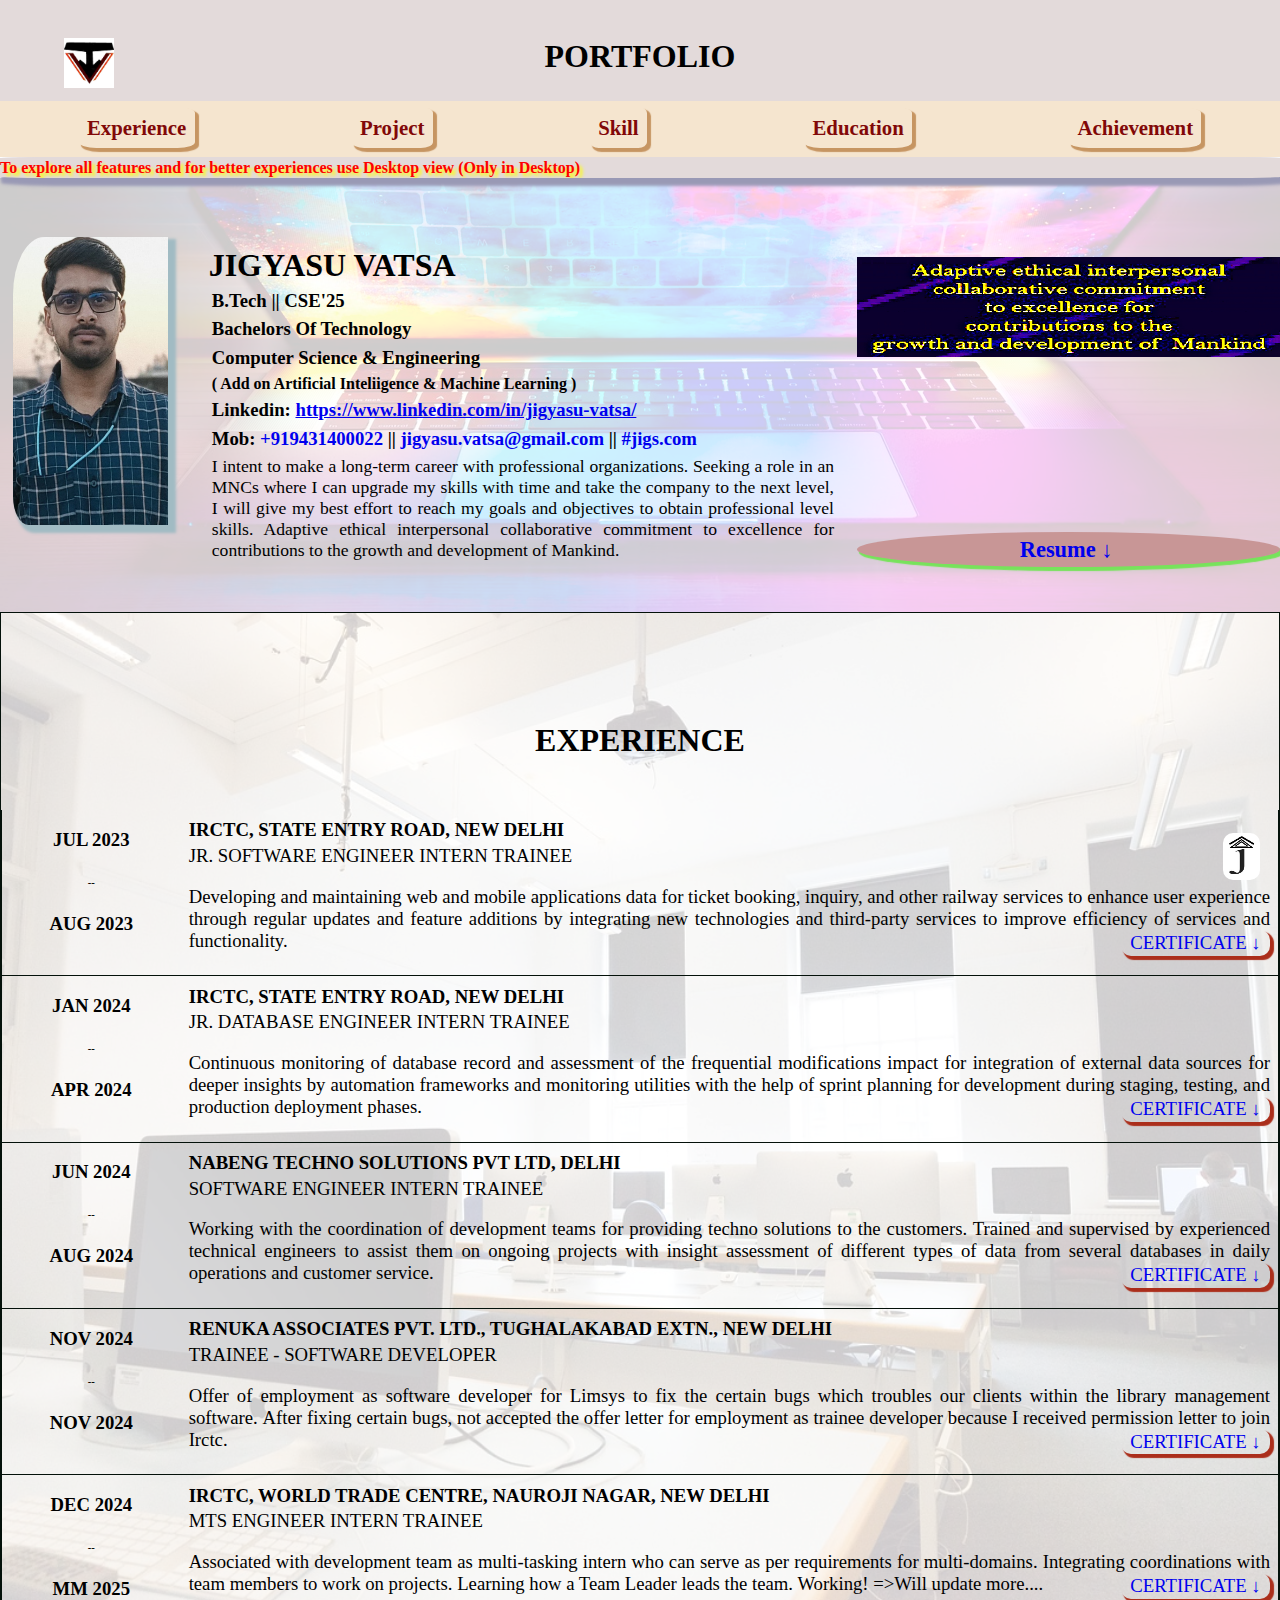
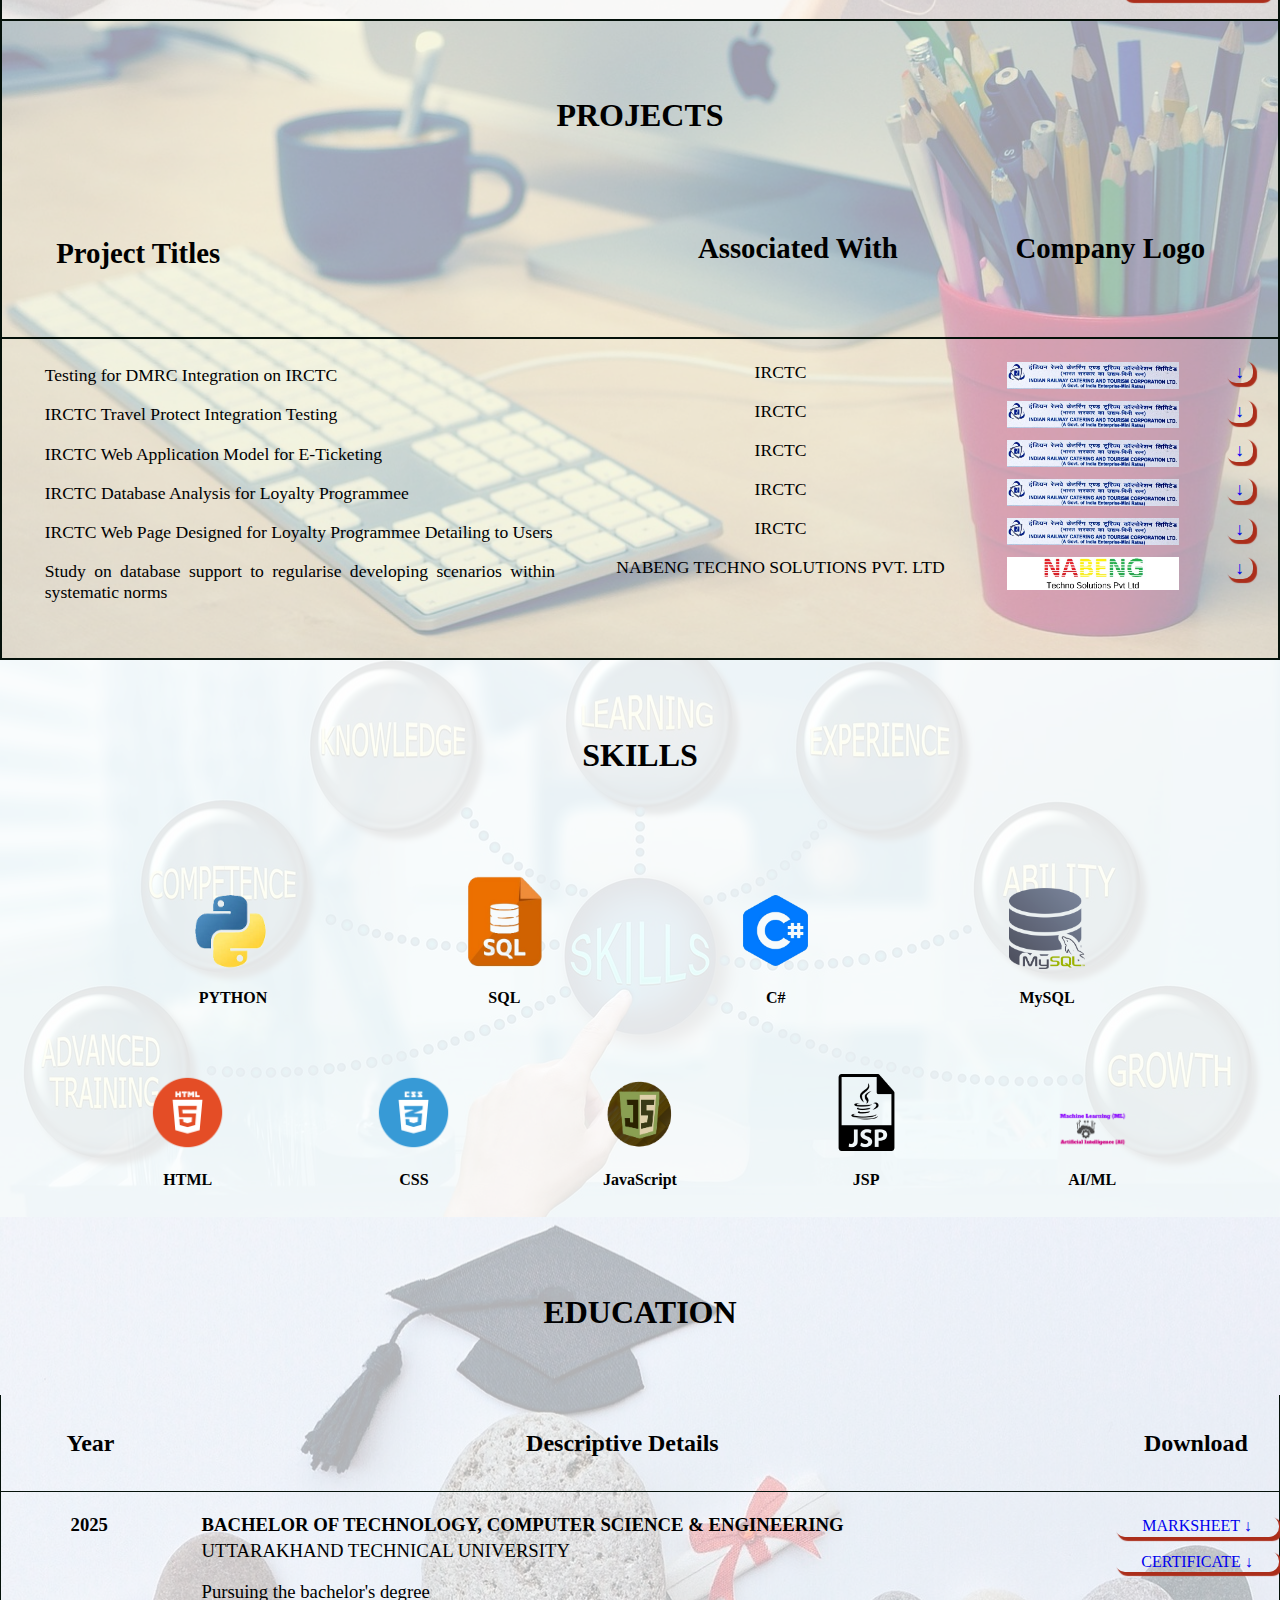
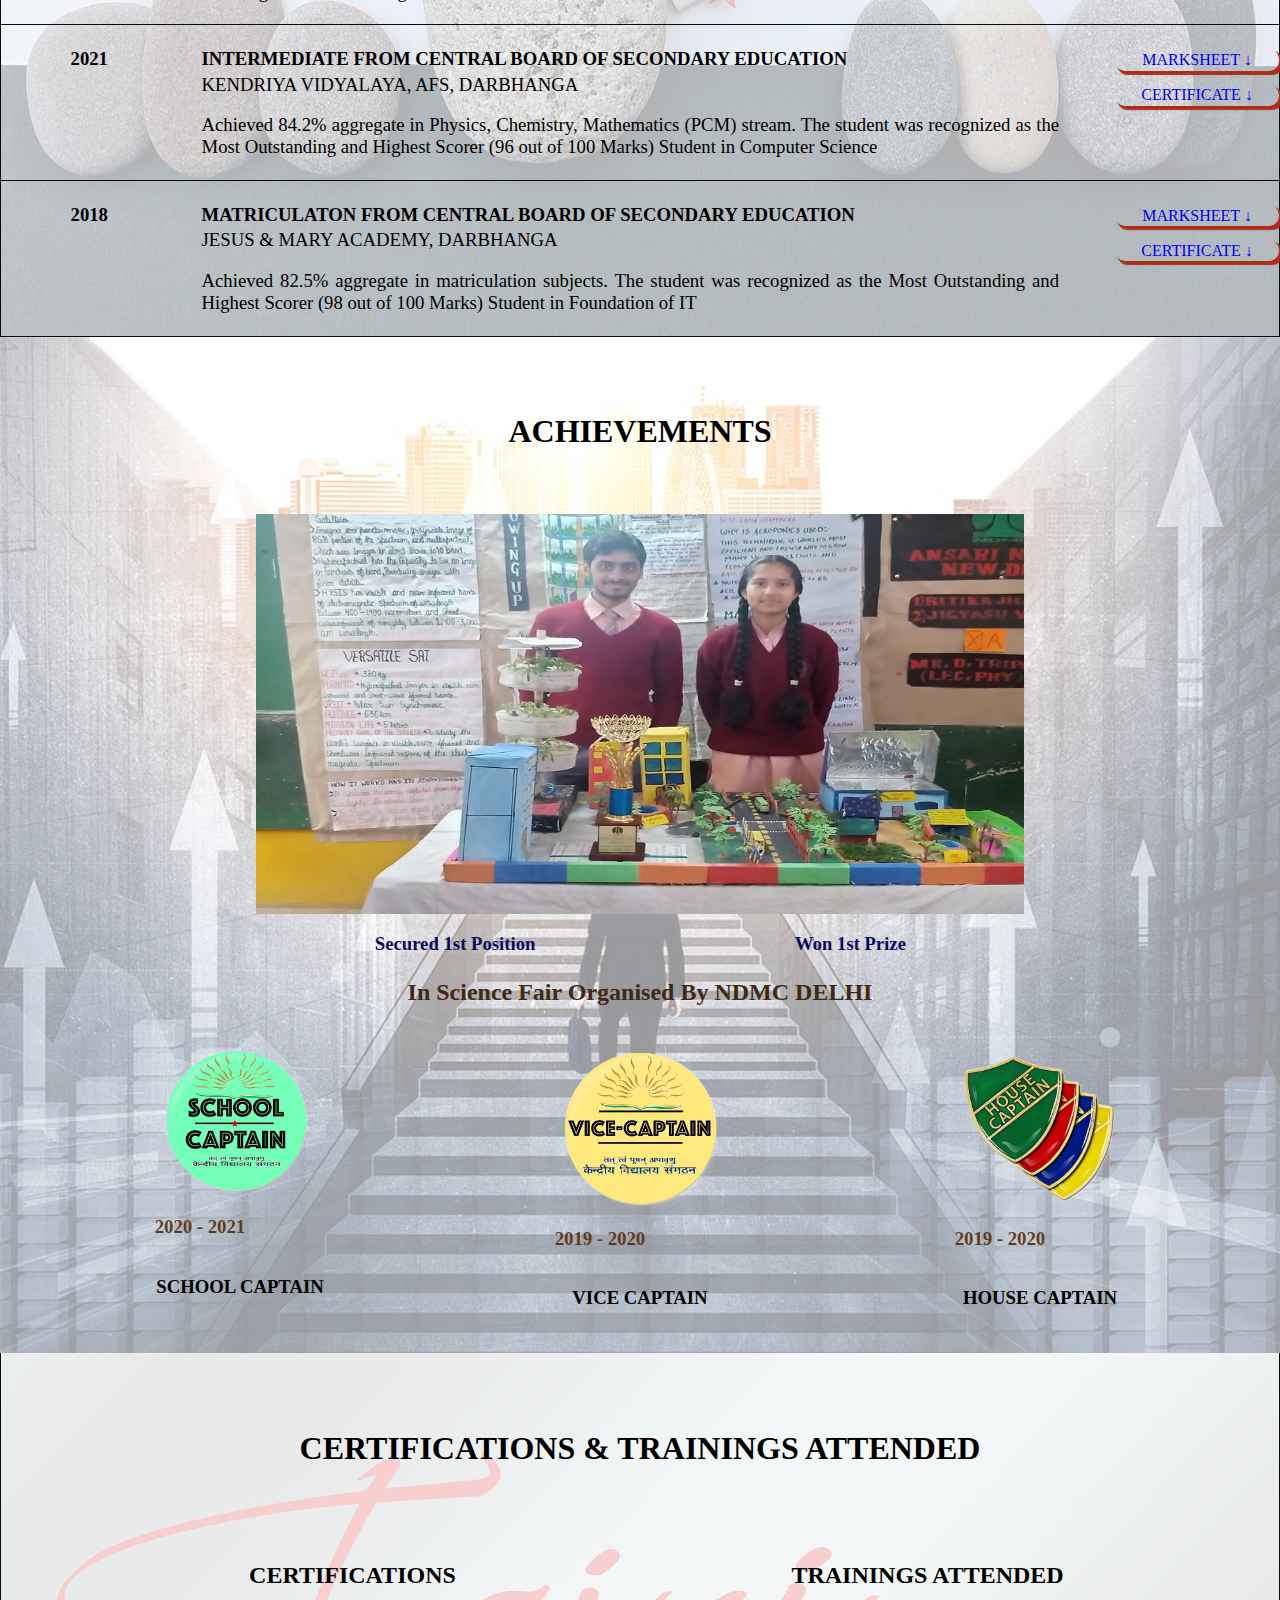
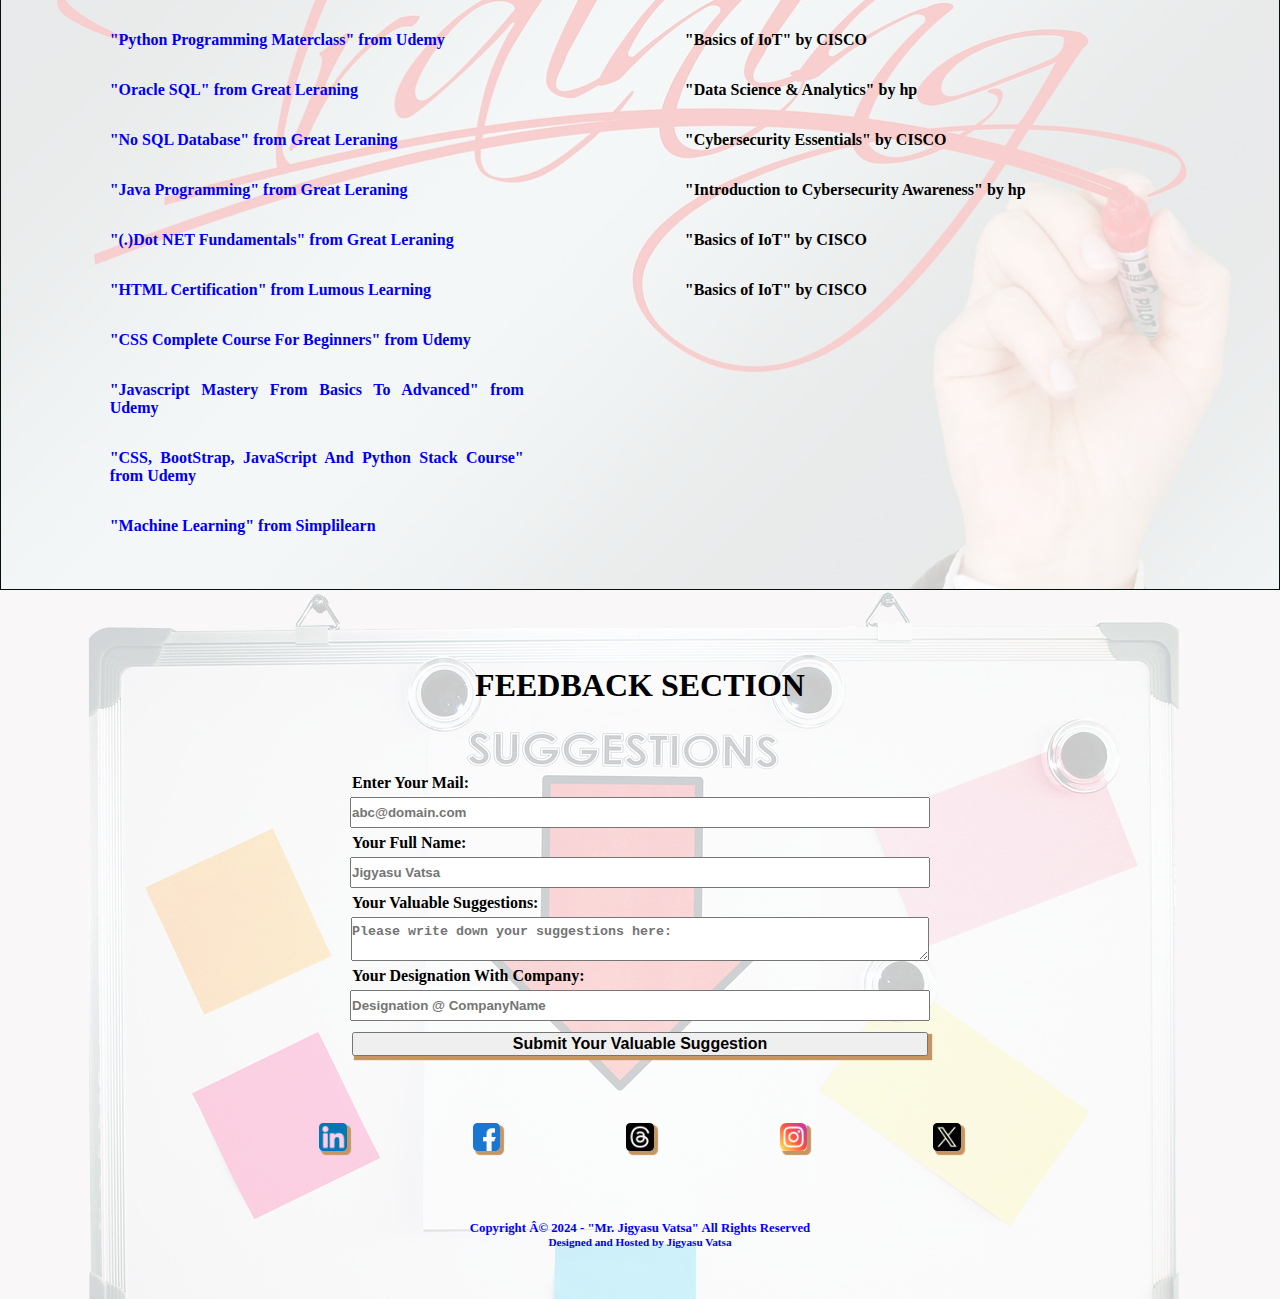
<file: index.html>
<!DOCTYPE html>
<html lang="en">
<head>
    <meta charset="UTF-8">
    <meta name="viewport" content="width=device-width, initial-scale=1.0">
    <title>Jig's RESUME</title>
    <link rel="shortcut icon" href="images/JVlogo.jpg" type="image/x-icon">
    <link rel="stylesheet" href="css/resume.css">
    
    <!-- <script src="js/resumebackup.js"></script> -->
    
<style>


</style>

</head>

<body>
    <!-- /* head as RESUME */ -->
    <h1 class="resumehead">PORTFOLIO<img src="images/JVlogo.jpg" alt="logo" class="jvlogo"></h1>


    <!-- Horizontal hnav section -->
    <div class="hnav">
        <!-- Horizontal hnavbar Flexbox ul tagged -->
        <ul class="hnavbar">
            
            <!-- hnavitems as Menu items -->
            <li class="hnavitems"><a href="#experience">Experience</a></li>
            <li class="hnavitems"><a href="#projects">Project</a></li>
            <li class="hnavitems"><a href="#skills">Skill</a></li>
            <li class="hnavitems"><a href="#educations">Education</a></li>
            <li class="hnavitems" id="hnavAchievements"><a href="#achievements">Achievement</a></li>

        </ul>

    </div>

    <!-- /* text animation container */ -->
    <div class="textanimationcontainer">

        <!-- /* text to animate */ -->
        <div class="texttoanimate">
            To explore all features and for better experiences use Desktop view (Only in Desktop)
        </div>
    </div>


    <!-- /* flexbox for intro */ -->
    <div class="rheader">
        <div class="ppic">
            <img class="profilePic" src="images/Logo.jpg" alt="Profile Pic">
        </div>

        <!-- /* info flex item under intro and flex box for details and quotes */ -->
        <div class="info">

            <!-- /* division of flexitemforinfo */ -->
            <div class="flexitemforinfo">
                <!-- /* tag for name */ -->
                <h1 class="nameTag">JIGYASU VATSA</h1>
                <h3 class="contact">B.Tech || CSE'25</h3>
                <h3 class="contact">Bachelors Of Technology</h3>
                <h3 class="contact">Computer Science & Engineering</h3>
                <h4 class="contact extramobview">( Add on Artificial Inteliigence & Machine Learning )</h4>
                <h3 class="contact extramobview">Linkedin: <a href="https://www.linkedin.com/in/jigyasu-vatsa-785677259/"> https://www.linkedin.com/in/jigyasu-vatsa/</a></h3>
                
                <h3 class="contact">Mob: <a href="tel:+919431400022" class="phone">+919431400022</a> || <a href="mailto:jigyasu.vatsa@gmail.com" class="mail">jigyasu.vatsa@gmail.com</a> || <a href="https://jigyasu-vatsa.github.io/jigs-portfolio/" target="_blank" class="resumeL">#jigs.com</a></h3>
                <!-- /* objective section under info */ -->
                <h3 class="objective">I intent to make a long-term career with professional organizations. Seeking a role in an MNCs where I can upgrade my skills with time and take the company to the next level, I will give my best 
                effort to reach my goals and objectives to obtain professional level skills.
                Adaptive ethical interpersonal collaborative commitment to excellence for contributions to the 
                growth and development of Mankind.
                </h3>
            </div>

            <!-- /* division of flexitemforquotes */ -->
            <div class="flexitemforquotes">
                <!-- /* quote in image format */ -->
                <img class="quotePic" src="images/LinkedinBg.png" alt="Sliding Quote">
                <a href="pdfiles/JigyasuVatsaResume.pdf" target="_blank" class="resumedownloadbtn">Resume &darr;</a>
                <!-- <h3><button class="resumedownloadbtn" type="button">Resume &darr;</button></h3> -->
            </div>

        </div>
    </div>



    <!-- /* experience main container */ -->
    <div class="expcontainer">
        
        <!-- heading tag for experience -->
        <h1 class="expheading" id="experience">EXPERIENCE</h1>

        <!-- experience sub flex container -->
        <div class="exp">

            <!-- experience duration1 -->
            <div class="expduration">
                <h3>JUL 2023</h3>
                <h6>--</h6>
                <h3>AUG 2023</h3>

            </div>

            <!-- experience information for duration1 -->
            <div class="expinfo">
                
                
                <!-- tag for company name -->
                <h3 class="companyname">IRCTC, STATE ENTRY ROAD, NEW DELHI</h3>
                
                <!-- tag for working designation -->
                <h3 class="designation">JR. SOFTWARE ENGINEER INTERN TRAINEE</h3>
                
                <!-- tag for experience description -->
                <h3 class="expdescription">Developing and maintaining web and mobile applications data for ticket booking, inquiry, and other railway servic<button class="expreadmore" id="exprdmore">Know More</button><div class="expreadmorecontent" id="expreadmorecntnt">es to enhance user experience through regular updates and feature additions by integrating new technologies and third-party services to improve efficiency of services and functionality.</div>
                <!-- option to download respective certificate -->
                <a href="pdfiles/IrctcCertificate1MonthJul23.PDF" target="_blank" target="_blank" target="_blank" target="_blank" target="_blank" class="expcertificatedownload">CERTIFICATE &darr;</a>
                </h3>
                
            </div>
        </div>
        
        <div class="exp">

            <!-- experience duration2 -->
            <div class="expduration">
                <h3>JAN 2024</h3>
                <h6>--</h6>
                <h3>APR 2024</h3>
            </div>

            <!-- experience information for duration2 -->
            <div class="expinfo">

                <!-- tag for company name -->
                <h3 class="companyname">IRCTC, STATE ENTRY ROAD, NEW DELHI</h3>
                
                <!-- tag for working designation -->
                <h3 class="designation">JR. DATABASE ENGINEER INTERN TRAINEE</h3>
                
                <!-- tag for experience description -->
                <h3 class="expdescription">Continuous monitoring of database record and assessment of the frequential modifications impact for integration of exter<button class="expreadmore" id="exprdmore1">Know More</button><div class="expreadmorecontent" id="expreadmorecntnt1">nal data sources for deeper insights by automation frameworks and monitoring utilities with the help of sprint planning for development during staging, testing, and production deployment phases.</div> 
                <!-- option to download respective certificate -->
                <a href="pdfiles/IrctcCertificate3MonthsJan24.PDF" target="_blank" target="_blank" target="_blank" target="_blank" target="_blank" class="expcertificatedownload">CERTIFICATE &darr;</a>
                </h3>
                
            </div>

        </div>
        
        <div class="exp">

            <!-- experience duration3 -->
            <div class="expduration">
                <h3>JUN 2024</h3>
                <h6>--</h6>
                <h3>AUG 2024</h3>
            </div>

            <!-- experience information for duration3 -->
            <div class="expinfo">

                <!-- tag for company name -->
                <h3 class="companyname">NABENG TECHNO SOLUTIONS PVT LTD, DELHI</h3>
                
                <!-- tag for working designation -->
                <h3 class="designation">SOFTWARE ENGINEER INTERN TRAINEE</h3>
                
                <!-- tag for experience descrityion -->
                <h3 class="expdescription">Working with the coordination of development teams for providing techno solutions to the customers. Trained and super<button class="expreadmore" id="exprdmore2">Know More</button><div class="expreadmorecontent" id="expreadmorecntnt2">vised by experienced technical engineers to assist them on ongoing projects with insight assessment of different types of data from several databases in daily operations and customer service.</div> 
                <!-- option to download respective certificate -->
                <a href="pdfiles/CertificateNabengTechnoSolutionsPvtLtdJun24.PDF" target="_blank" target="_blank" target="_blank" target="_blank" target="_blank" class="expcertificatedownload">CERTIFICATE &darr;</a>
                </h3>
                
            </div>
        </div>




                <!-- experience renuka associates sub flex container -->
        <div class="exp">

            <!-- experience duration1 -->
            <div class="expduration">
                <h3>NOV 2024</h3>
                <h6>--</h6>
                <h3>NOV 2024</h3>

            </div>

            <!-- experience information for duration1 -->
            <div class="expinfo">
                
                
                <!-- tag for company name -->
                <h3 class="companyname">RENUKA ASSOCIATES PVT. LTD., TUGHALAKABAD EXTN., NEW DELHI</h3>
                
                <!-- tag for working designation -->
                <h3 class="designation">TRAINEE - SOFTWARE DEVELOPER</h3>
                
                <!-- tag for experience description -->
                <h3 class="expdescription">Offer of employment as software developer for Limsys to fix the certain bugs which troubles our clients within the library management software. <button class="expreadmore" id="exprdmore5">Know More</button><div class="expreadmorecontent" id="expreadmorecntnt5">After fixing certain bugs, not accepted the offer letter for employment as trainee developer because I received permission letter to join Irctc.</div>
                <!-- option to download respective certificate -->
                <a href="pdfiles/RenukaAssociatesOfferLetterJigyasuVatsaNov24.pdf" target="_blank" target="_blank" target="_blank" target="_blank" target="_blank" class="expcertificatedownload">CERTIFICATE &darr;</a>
                </h3>
                
            </div>
        </div>


        <!-- experience IRCTC DEC24 sub flex container -->
        <div class="exp">

            <!-- experience duration1 -->
            <div class="expduration">
                <h3>DEC 2024</h3>
                <h6>--</h6>
                <h3>MM 2025</h3>

            </div>

            <!-- experience information for duration1 -->
            <div class="expinfo">
                
                
                <!-- tag for company name -->
                <h3 class="companyname">IRCTC, WORLD TRADE CENTRE, NAUROJI NAGAR, NEW DELHI</h3>
                
                <!-- tag for working designation -->
                <h3 class="designation">MTS ENGINEER INTERN TRAINEE</h3>
                
                <!-- tag for experience description -->
                <h3 class="expdescription">Associated with development team as multi-tasking intern who can serve as per requirements for multi-<button class="expreadmore" id="exprdmore4">Know More</button><div class="expreadmorecontent" id="expreadmorecntnt4">domains. Integrating coordinations with team members to work on projects. Learning how a Team Leader leads the team. Working! =>Will update more....</div>
                <!-- option to download respective certificate -->
                <a href="/pdfiles/JigyasuVatsajoiningletterIRCTCdec24.pdf" target="_blank" target="_blank" target="_blank" target="_blank" target="_blank" class="expcertificatedownload">CERTIFICATE &darr;</a>
                </h3>
                
            </div>
        </div>
    </div>

    <!-- projects main container -->
    <div class="projectcontainer">

        <!-- heading tag for projects -->
        <h1 class="projectheading" id="projects">PROJECTS</h1>
        
        
        <!-- flex column for projects head -->
        <div class="projectheadrow">
            <div class="projecttitles">
                Project Titles
            </div>

            <div class="projectwith">
                Associated With
            </div>

            <div class="psymbol">
                Company Logo
            </div>

            <div class="projectcertfdownload">
                <h3>&nbsp;</h3>
            </div>
        </div>


        <!-- flex column for Empty row -->
        <div class="projectempty">
            
        </div>

        <!-- flex column for project 1 -->
        <div class="project">
            <div class="projecttitles">
                Testing for DMRC Integration on IRCTC
            </div>

            <div class="projectwith">
                IRCTC
            </div>

            <div class="psymbol">
                <img class="projectcomplogo" src="images/IrctcLogo.jpg" alt="IRCTC.jpg">
            </div>

            <div class="projectcertfdownload">
                <a href="pdfiles/IRCTCinternshipReportSubmission.PDF" target="_blank" class="projectcertificatedownload">&darr;</a>
            </div>

        </div>

        <!-- flex column for project 2     -->
        <div class="project">
            <div class="projecttitles">
                IRCTC Travel Protect Integration Testing
            </div>

            <div class="projectwith">
                IRCTC
            </div>

            <div class="psymbol">
                <img class="projectcomplogo" src="images/IrctcLogo.jpg" alt="IRCTC.jpg">
            </div>

            <div class="projectcertfdownload">
                <a href="pdfiles/IRCTCinternshipReportSubmission.PDF" target="_blank" class="projectcertificatedownload">&darr;</a>
            </div>

        </div>

        <!-- flex column for project 3 -->
        <div class="project">
            <div class="projecttitles">
                IRCTC Web Application Model for E-Ticketing
            </div>

            <div class="projectwith">
                IRCTC
            </div>

            <div class="psymbol">
                <img class="projectcomplogo" src="images/IrctcLogo.jpg" alt="IRCTC.jpg">
            </div>

            <div class="projectcertfdownload">
                <a href="pdfiles/IrctcCertificate1MonthJul23.PDF" target="_blank" class="projectcertificatedownload">&darr;</a>
            </div>

        </div>

        <!-- flex column for project 4 -->
        <div class="project">
            <div class="projecttitles">
                IRCTC Database Analysis for Loyalty Programmee
            </div>

            <div class="projectwith">
                IRCTC
            </div>

            <div class="psymbol">
                <img class="projectcomplogo" src="images/IrctcLogo.jpg" alt="IRCTC.jpg">
            </div>

            <div class="projectcertfdownload">
                <a href="pdfiles/IRCTCinternshipReportSubmission.PDF" target="_blank" class="projectcertificatedownload">&darr;</a>
            </div>

        </div>

        <!-- flex column for project 5 -->
        <div class="project">
            <div class="projecttitles">
                IRCTC Web Page Designed for Loyalty Programmee Detailing to Users
            </div>

            <div class="projectwith">
                IRCTC
            </div>

            <div class="psymbol">
                <img class="projectcomplogo" src="images/IrctcLogo.jpg" alt="IRCTC.jpg">
            </div>

            <div class="projectcertfdownload">
                <a href="pdfiles/IRCTCinternshipReportSubmission.PDF" target="_blank" class="projectcertificatedownload">&darr;</a>
            </div>

        </div>

        <!-- flex column for project 6 -->
        <div class="project">
            <div class="projecttitles">
                Study on database support to regularise developing scenarios within systematic norms
            </div>

            <div class="projectwith">
                NABENG TECHNO SOLUTIONS PVT. LTD
            </div>

            <div class="psymbol">
                <img class="projectcomplogo" src="images/NabengLogo.jpg" alt="NABENG.jpg">
            </div>

            <div class="projectcertfdownload">
                <a href="pdfiles/CertificateNabengTechnoSolutionsPvtLtdJun24.PDF" target="_blank" class="projectcertificatedownload">&darr;</a>
            </div>

        </div>

    </div>


    <!-- Skills main container starts from here  -->
    <div class="skillmainconatiner">

        <!-- heading tag for projects -->
        <h1 class="skillsheading" id="skills">SKILLS</h1>

        <!-- column wise flex item adjustment based on languages and frameworks -->
        <div class="skillcolumncontainer">

            <!-- container as skill elements in row -->
            <div class="skillsitems">
                
                <!-- skillsimg css class for skills images -->
                <img class="skillsimg" src="images/Python.png" alt="PYTHON">

                <!-- skillsname css class for skills name display -->
                <h3 class="skillname">PYTHON</h3>
            </div>

            <!-- container as skill elements in row -->
            <div class="skillsitems">
                <img class="skillsimg" src="images/SQL.png" alt="SQL">
                <h3 class="skillname">SQL</h3>
            </div>

            <!-- container as skill elements in row -->
            <div class="skillsitems">
                <img class="skillsimg" src="images/Csharp.png" alt="C#">
                <h3 class="skillname">C#</h3>
            </div>

            <!-- container as skill elements in row -->
            <div class="skillsitems">
                <img class="skillsimg" src="images/mysql.jpg" alt="MySQL">
                <h3 class="skillname">MySQL</h3>
            </div>

        </div>


        <!-- column wise flex item adjustment based on languages and frameworks -->
        <div class="skillcolumncontainer">

            <!-- container as skill elements in row -->
            <div class="skillsitems">
                <img class="skillsimg" src="images/html.png" alt="HTML">
                <h3 class="skillname">HTML</h3>
            </div>

            <!-- container as skill elements in row -->
            <div class="skillsitems">
                <img class="skillsimg" src="images/css.png" alt="CSS">
                <h3 class="skillname">CSS</h3>
            </div>

            <!-- container as skill elements in row -->
            <div class="skillsitems">
                <img class="skillsimg" src="images/javascript.png" alt="JS">
                <h3 class="skillname">JavaScript</h3>
            </div>

            <!-- container as skill elements in row -->
            <div class="skillsitems">
                <img class="skillsimg" src="images/jsp.jpg" alt="JSP">
                <h3 class="skillname">JSP</h3>
            </div>

            <!-- container as skill elements in row -->
            <div class="skillsitems">
                <img class="skillsimg" src="images/AiMl.jpg" alt="AI/ML">
                <h3 class="skillname">AI/ML</h3>
            </div>

        </div>


    </div>




    <!-- Education main container starts from here  -->
    <div class="edumaincontainer">

        <!-- heading tag for projects -->
        <h1 class="eduheading" id="educations">EDUCATION</h1>


        <!-- Education 1st row container starts from here  -->
        <div class="edurowcontainerhead">

            <!-- Education column1 container starts from here  -->
            <div class="educol1containerhead">
                <h2>Year</h2>

            </div>


            <!-- Education column2 container starts from here  -->
            <div class="educol2containerhead">
                <h2>Descriptive Details</h2>

            </div>


            <!-- Education column3 container starts from here  -->
            <div class="educol3containerhead">
                <h2>Download</h2>

            </div>



        </div>



        <!-- Education 3rd row container starts from here  -->
        <div class="edurowcontainer">

            <!-- Education column1 container starts from here  -->
            <div class="educol1container">
                <h3 class="eduyear">2025</h3>

            </div>


            <!-- Education column2 container starts from here  -->
            <div class="educol2container">

                <h3 class="educoursename">BACHELOR OF TECHNOLOGY, COMPUTER SCIENCE & ENGINEERING</h3>
                <h3 class="eduinstitutename">UTTARAKHAND TECHNICAL UNIVERSITY</h3>
                <h3 class="educoursediscription">Pursuing the bachelor's degree</h3>


            </div>


            <!-- Education column3 container starts from here  -->
            <div class="educol3container">
                <a href="#" target="_blank" class="edudownload1">MARKSHEET &darr;</a>
                <a href="#" target="_blank" class="edudownload2">CERTIFICATE &darr;</a>

            </div>



        </div>



        <!-- Education 2nd row container starts from here  -->
        <div class="edurowcontainer">

            <!-- Education column1 container starts from here  -->
            <div class="educol1container">
                <h3 class="eduyear">2021</h3>

            </div>


            <!-- Education column2 container starts from here  -->
            <div class="educol2container">
                <h3 class="educoursename">INTERMEDIATE FROM CENTRAL BOARD OF SECONDARY EDUCATION</h3>
                <h3 class="eduinstitutename">KENDRIYA VIDYALAYA, AFS, DARBHANGA</h3>
                <h3 class="educoursediscription">Achieved 84.2% aggregate in Physics, Chemistry, Mathematics (PCM) stream. The student was recognized as the Most Outstanding and Highest Scorer (96 out of 100 Marks) Student in Computer Science</h3>


            </div>


            <!-- Education column3 container starts from here  -->
            <div class="educol3container">
                <a href="pdfiles/12thMarksheetOrg.pdf" target="_blank" class="edudownload1">MARKSHEET &darr;</a>
                <a href="pdfiles/12thMarksheetOrg.pdf" target="_blank" class="edudownload2">CERTIFICATE &darr;</a>

            </div>



        </div>



        <!-- Education 1st row container starts from here  -->
        <div class="edurowcontainer">

            <!-- Education column1 container starts from here  -->
            <div class="educol1container">
                <h3 class="eduyear">2018</h3>

            </div>


            <!-- Education column2 container starts from here  -->
            <div class="educol2container">
                <h3 class="educoursename">MATRICULATON FROM CENTRAL BOARD OF SECONDARY EDUCATION</h3>
                <h3 class="eduinstitutename">JESUS & MARY ACADEMY, DARBHANGA</h3>
                <h3 class="educoursediscription">Achieved 82.5% aggregate in matriculation subjects. The student was recognized as the Most Outstanding and Highest Scorer (98 out of 100 Marks) Student in Foundation of IT</h3>


            </div>


            <!-- Education column3 container starts from here  -->
            <div class="educol3container">
                <a href="pdfiles/10thMarksheetOrg.pdf" target="_blank" class="edudownload1">MARKSHEET &darr;</a>
                <a href="#" target="_blank" class="edudownload2">CERTIFICATE &darr;</a>

            </div>



        </div>





    </div>


    <!-- Achievements main container starts from here  -->
    <div class="achmaincontainer">

        <!-- heading tag for achievements -->
        <h1 class="achheading" id="achievements">ACHIEVEMENTS</h1>
        
        <!-- a dedicated section for science fair -->
        <div class="achsciencefair">

            <!-- achievements slider as sliding images of science fair as achievementslider-->
            <div class="achievementslider">

                <div class="slidechild">
                    <!-- list of sliding images -->
                    <img src="images/ScienceFair1.jpg" alt="ScienceFair1">
                    <img src="images/ScienceFair2.jpg" alt="ScienceFair2">

                </div>
            </div>
            
            <!-- some flex contents for images placed as sciencefairdetails -->
            <div class="sciencefairdetails">

                <div class="achsciencefairmarqueecontainer">
                    <marquee behavior="alternate" direction="right" scrolldelay="500" class="achsciencefairmarquee"><h3 class="sciencefairdetailsh3">Secured 1st Position</h3></marquee>
                    <marquee behavior="alternate" direction="left" scrolldelay="500" class="achsciencefairmarquee"><h3 class="sciencefairdetailsh3">Won 1st Prize</h3></marquee>
                </div>
                
                <h2 class="sciencefairdetailsh2">In Science Fair Organised By NDMC DELHI</h2>
                

                
            </div>
        </div>

        <!-- kvs captain achievements container -->
        <div class="achkvsall">

            <!-- kvs dbg school captain section  -->
            <div class="achkvsschoolcapt">
                <img src="images/Schoolcaptain1.png" alt="Schoolcaptain.jpg">
                <marquee behavior="alternate" direction="right" scrolldelay="500" class="achkvsmarquee"><h3 class="achspan">2020 - 2021</h3></marquee>
                <h3 class= "achname">SCHOOL CAPTAIN</h3>
            </div>

            <!-- kvs dbg vice captain section  -->
            <div class="achkvsschoolcapt">
                <img src="images/Vicecaptain.png" alt="Vicecaptain.jpg">
                <marquee behavior="alternate" direction="right" scrolldelay="500" class="achkvsmarquee"><h3 class="achspan">2019 - 2020</h3></marquee>
                <h3 class="achname">VICE CAPTAIN</h3>
            </div>

            <!-- kvs dbg house captain section  -->
            <div class="achkvsschoolcapt">
                <img src="images/Housecaptain.png" alt="Housecaptain.jpg">
                <marquee behavior="alternate" direction="right" scrolldelay="500" class="achkvsmarquee"><h3 class="achspan">2019 - 2020</h3></marquee>
                <h3 class="achname">HOUSE CAPTAIN</h3>
            </div>

        </div>


    </div>


    <!-- Trainings Attended main container starts from here  -->
    <div class="tamaincontainer">

        <!-- heading tag for Trainings Attended -->
        <h1 class="trainingsattendedhead" id="trainings">CERTIFICATIONS & TRAININGS ATTENDED</h1>
        
        <!-- Training & Certification flex box -->
        <div class="tacertification">

            <div class="certifications">

                <!-- heading tag for Certifications Attended -->
                <h2 class="trainingsattendedhead" id="trainings">CERTIFICATIONS</h2>

                <div class="tacontent">
                                        
                    <h3 class="trainingsname"> <a href="https://www.udemy.com/certificate/UC-1222b860-3b5c-41da-a7b4-f3be8dea565c/" target="_blank"> "Python Programming Materclass" from Udemy </a> </h3>
                    
                    <h3 class="trainingsname"> <a href="https://www.mygreatlearning.com/certificate/HCAIRVQI" target="_blank"> "Oracle SQL" from Great Leraning </a> </h3>
                    <h3 class="trainingsname"> <a href="https://www.mygreatlearning.com/certificate/WPHQKVBV" target="_blank"> "No SQL Database" from Great Leraning </a> </h3>

                    <h3 class="trainingsname"> <a href="https://www.mygreatlearning.com/certificate/IISDFSEP" target="_blank"> "Java Programming" from Great Leraning </a> </h3>

                    <h3 class="trainingsname"> <a href="https://www.mygreatlearning.com/certificate/SSNBRASK" target="_blank"> "(.)Dot NET Fundamentals" from Great Leraning </a> </h3>

                    <h3 class="trainingsname"> <a href="https://www.lumoslearning.com/llwp/student-certificate-view.html?certificateid=be0bae20c12c8de913f39e60a56810b1" target="_blank"> "HTML Certification" from Lumous Learning </a> </h3>
                    <h3 class="trainingsname"> <a href="https://www.udemy.com/certificate/UC-76d8e2c7-62ab-41a4-b4e5-c9fbf3b72bba/" target="_blank"> "CSS Complete Course For Beginners" from Udemy </a> </h3>
                    <h3 class="trainingsname"> <a href="https://www.udemy.com/certificate/UC-fbc5a724-4ca2-4160-9e2d-69a70f2c6cfb/" target="_blank"> "Javascript Mastery From Basics To Advanced" from Udemy </a> </h3>
                    <h3 class="trainingsname"> <a href="https://www.udemy.com/certificate/UC-65c90308-25b4-4613-8eb7-09a5fc58d395/" target="_blank"> "CSS, BootStrap, JavaScript And Python Stack Course" from Udemy </a> </h3>
                    <h3 class="trainingsname"> <a href="https://simpli.app.link/CCEjvcVyBOb/" target="_blank">"Machine Learning" from Simplilearn </a> </h3>

                    <!-- <h3 class="trainingsname"> <a href="http://#certLink" target="_blank"> "Machine Learning" from Simplilearn </a> </h3> -->

                </div>
            </div>

            <div class="trainingattended">

                <!-- heading tag for Certifications Attended -->
                <h2 class="trainingsattendedhead" id="trainings">TRAININGS ATTENDED</h2>

                <div class="tacontent">
                    
                    <h3 class="trainingsname">"Basics of IoT" by CISCO</h3>
                    <h3 class="trainingsname">"Data Science & Analytics" by hp</h3>
                    <h3 class="trainingsname">"Cybersecurity Essentials" by CISCO</h3>
                    <h3 class="trainingsname">"Introduction to Cybersecurity Awareness" by hp</h3>
                    <h3 class="trainingsname">"Basics of IoT" by CISCO</h3>
                    <h3 class="trainingsname">"Basics of IoT" by CISCO</h3>
                </div>
            </div>
        </div>
    </div>

    <div class="footer">

        <!-- heading tag for Footer Feedback -->
        <h1 class="footerfeedbackhead" id="feedback">FEEDBACK SECTION</h1>

        <!-- suggestion main container starts here -->
        <div class="suggestioncontainer">
            
            <form action="/actionaddedsoon" class="suggestion1stsubcont">
                <label for="suggestermail">Enter Your Mail:</label>
                <input type="email" name="suggestermail" id="suggestermail" placeholder="abc@domain.com">
                                
                <label for="name">Your Full Name:</label>
                <input type="text" id="name" placeholder="Jigyasu Vatsa">

                <label for="suggestedcontent">Your Valuable Suggestions:</label>
                <textarea name="suggestedcontent" id="suggestedcontent" placeholder="Please write down your suggestions here:"></textarea>

                <label for="designation">Your Designation With Company:</label>
                <input type="text" id="name" placeholder="Designation @ CompanyName">
            
                <button type="submit">Submit Your Valuable Suggestion</button>
            
            </form>
            
        </div>


        <div class="socialpresence">
            <a href="https://www.linkedin.com/in/jigyasu-vatsa" target="_blank" class="socialpresenceitems"><img src="images/likedin.png" alt="linkedin"></a>
            <a href="https://www.facebook.com/jigyasu.vatsa" class="socialpresenceitems" target="_blank"><img src="images/fb.png" alt="fb"></a>
            <a href="https://www.threads.net/@jigyasu_vatsa" class="socialpresenceitems" target="_blank"><img src="images/thread2.png" alt="@"></a>
            <a href="https://www.instagram.com/jigyasu_vatsa/" class="socialpresenceitems" target="_blank"><img src="images/insta.png" alt="insta"></a>
            <a href="https://x.com/JigyasuVatsa" class="socialpresenceitems" target="_blank"><img src="images/x.png" alt="X"></a>
            
        </div>

        <!-- copyright footer begins here -->
        <div class="copyrightfootercontainer">
            <!-- copyright tag for this web page -->
            <h3 class="copyrightfooter">Copyright Â© 2024 - "Mr. Jigyasu Vatsa" All Rights Reserved</h3>
            <h4 class="designedby">Designed and Hosted by Jigyasu Vatsa</h4>

        </div>





    </div>


    <button onclick="topFunction()" id="myBtn" title="Go to top"><img src="images/top_move_up.jpg" alt="Move Up" width="25" height="40"></button>


    
    <script src="js/resume.js"></script>

</body>
</html>
</file>
<file: css/resume.css>
/* Body reset */
body{
    margin:0px;
    padding: 0% 0% 0% 0%;
}

 /* company logo as jvlogo   */
.jvlogo{
    width:1.55em;
    position:absolute;
    /* float: left; */
}

/* head as RESUME */
.resumehead{
    text-align: center;
    margin: 0% 0% 0% 0%;
    padding: 3% 0% 2% 0%;
    background-color: rgb(227, 218, 218);
}


/* text animation container */
.textanimationcontainer{
    display: flex;
    width: 100%;
    overflow: hidden;
    white-space: nowrap;
    background-color: rgb(227, 218, 218);
    box-shadow: 0.3em 0.3em 0.2em 0.2em rgb(153, 153, 181);
    border-radius: 5%;
}

/* text to animation*/
.texttoanimate{
    padding: 0.1em 0 0.1em 0;
    color: rgb(255, 0, 0);
    width: 100%;
    font-weight:bolder;
    margin: 0;
    animation: textAnimation 12s linear 0s reverse infinite;
    text-shadow:0.2em 0.2em 0.2em rgb(255, 255, 0);
}

@media only screen and (max-width:650px){

    /* text to animation*/
    .texttoanimate{
        font-size: 0.8em;
    }


    @keyframes textAnimation {
        0%{transform: translateX(-55%);}
        100%{transform: translateX(100%);}
    }
}

@media only screen and (min-width:651px){

    /* text to animation*/
    .texttoanimate{
        font-size: 1em;
    }


    @keyframes textAnimation {
        0%{transform: translateX(-35%);}
        100%{transform: translateX(100%);}
    }
}


/* horizontal navbar */


/* Horizontal hnav section */
.hnav{
    z-index: 5;
    position: sticky;
    top: 0;
    background-color: rgb(245 229 207);
}

/* Horizontal hnavbar Flexbox ul tagged */
.hnavbar{
    display: flex;
    list-style: none;
    margin: 0% 0% 0% 0%;
    padding: 0.5% 0% 0.7% 0%;
    justify-content: space-around;
}

.hnavitems:hover{
    cursor:pointer;
}

@media only screen and (max-width:700px){
    /* logo is absolute positioned so margin from left */
    .jvlogo{
        left: 0.5em;
    }
    /* hnavitems as Menu items */
    .hnavitems{
        padding: 0.5%;
    }
    .hnavitems a{
        color:rgb(129 8 8);
        font-size: 0.8rem;
        font-weight: bold;
        text-decoration: none;
    }

}


@media only screen and (min-width:701px){
    /* logo is absolute positioned so margin from left */
    .jvlogo{
        left: 2em;
    }

    .hnavitems{
    border-radius: 15%;
    box-shadow: 3px 3px 1px 1px rgb(198, 149, 98); 
    }

    .hnavitems:hover {
        background-color: rgb(47, 18, 135);
        box-shadow: 3px 3px 1px 1px black;
    }

    .hnavitems:hover .hnav{
        background-color: white;
    }


    .hnavitems a{
        display: block;
        padding: 0.4em;
        color:rgb(129 8 8);
        font-size: 1.3rem;
        font-weight: bold;
        text-decoration: none;
    }
    .hnavitems:hover a{
        color:white;
    }
    

}



/* intro */


/* flexbox for intro */
@media only screen and (max-width:700px){
    /* intro main container */
    .rheader{
        position: relative;
        display:flex;
        width:100%;
        flex-direction: column;
        padding: 3% 0% 5% 0%;
        /* background-color: rgb(227, 218, 218); */
    }

    /* backgroud image in intro container and its opacity  */
    .rheader::before{
        content: "";
        position: absolute;
        top: 0%;
        right: 0%;
        left: 0%;
        bottom: 0%;
        /* background-color: rgb(227, 218, 218); */
        background: rgb(227, 218, 218) url("../images/intro.jpg") center;
        opacity: 0.2;
        z-index: -1;
        
    }

    /* picture flex item */
    .ppic{
        width:100%;
        height:100%; 
    }
/* profile pic css */
    .profilePic{
        width:50%;
        height:32vh;
        margin: 2% 0% 1% 25%;
        padding: 0% 0% 0% 0%;
        border-radius: 20% 10% 20% 10%;
        box-shadow: 7px 7px 3px 3px lightblue;    
    }
}

@media only screen and (min-width:701px){
    /* intro main container */
    .rheader{
        position: relative;
        display:flex;
        width:99%;
        flex-direction: row;
        padding: 4.5% 0% 3.5% 1%;
        /* background-color: rgb(227, 218, 218); */
        
    }

    /* backgroud image in intro container and its opacity  */
    .rheader::before{
        content: "";
        position: absolute;
        top: 0%;
        right: 0%;
        left: 0%;
        bottom: 0%;
        /* background-color: rgb(227, 218, 218); */
        background: rgb(227, 218, 218) url("../images/intro.jpg") center;
        opacity: 0.2;
        z-index: -1;
        
    }

    

    /* picture flex item */
    .ppic{
        width:15%;
        height:100%;    
    }
    /* profile pic css */
    .profilePic{
        width:95%;
        height:18em;
        margin: 1% 0% 0% 0%;
        padding: 0% 0% 0% 0%;
        border-radius: 20% 0% 0% 10%;
        box-shadow: 5px 5px 3px 3px rgb(161, 187, 195);    
    }
}



/* info flex item under intro and flex box for details and quotes */
.info{
    display: flex;
    width:100%;
}
/* division of flexitemforinfo */
.flexitemforinfo{
    width:150%;
    margin:1% 1.5% 0% 1.5%;
}
@media only screen and (max-width:900px)
{
    .info{
        padding: 1% 0 1% 1%;
    }
    .flexitemforinfo{
        padding: 2% 0 3% 0;
    }

    /* division of flexitemforquotes */
    .flexitemforquotes{
        width:100%;
        display: none;
    }
    /* detail section under info */
    .contact{
        font-size: 0.9em;
    }

    /* beautyfication based on pc and mob view  */
    .extramobview{
        font-size: 0.8em;
    }


}

@media only screen and (min-width:901px)
{
    .info{
        padding: 0 0 0 1%;
    }

    .flexitemforquotes{
        width:100%;
        display: flex;
        flex-direction: column;
        justify-content: space-between;
    }

}

/* tag for name */
.nameTag{
    display: inline-block ;
    margin:0 0 0 0.5%;
}

/* detail section under info */
.contact{
    margin: 1%;
}
.mail, .phone, .resumeL{
    text-decoration: none;
}

/* objective section under info */
.objective{
    margin: 1%;
    text-align: justify;
    font-weight: 500;
}

@media only screen and (max-width:500px){
    .objective{
        font-size: 0.9em;
    }
}

@media only screen and (min-width:501px){
    .objective{
        font-size: 1.1em;
    }
}

/* quote in image format */
.quotePic{

    margin: 5% 0 0 0;
    width: 100%;
    block-size: 100px;
    animation: mymove 5s infinite;
    
}

/* animating quotes */
@keyframes mymove {
    30% {block-size: 115px;}
    80% {block-size: 200px;}
}

/* downloading of resume which is in pdf format */
.resumedownloadbtn{
    background-color: rgb(200, 150, 150);
    text-align: center;
    font-size: 1.4em;
    font-weight:550;
    text-decoration: none;
    border-radius: 50%;
    padding: 0.2em 0.5em 0.2em 0.3em;
    box-shadow: 3px 3px 1px 1px rgb(119, 227, 91);
}




/* Experience */





/* experience main container */
.expcontainer{
    position: relative;
    display: flex;
    flex-direction: column;
    /* background-color: rgb(227, 218, 218); */
    border: 1px solid rgb(4, 17, 10);
}



/* backgroud image in experience container and its opacity  */
.expcontainer::before{
    content: "";
    position: absolute;
    width: 100%;
    height: 100%;
    /* background-color: rgb(227, 218, 218); */
    background: rgb(227, 218, 218) url("../images/experience.jpg") center;
    opacity: 0.2;
    z-index: -1;
    background-size: cover;
}

/* <!-- heading tag for experience --> */
.expheading{
    font-size: 2em;
    margin: 1em 0 0 0;
    padding: 6% 0 4% 0;
    text-align: center;
}

/* experience sub flex container */
.exp{
    display: flex;
    border: 0.5px solid rgb(4, 17, 10);
    border-top: 0px;
    justify-content: space-evenly;
}

/* <!-- experience duration sections --> */


@media only screen and (max-width:500px){
    /* <!-- experience duration sections --> */
    .expduration{
        min-width:10%;
        padding:0 0.5em 0em 0.6em;
        text-align: center;
        font-size: 0.8em;
    }
    /* <!-- experience information for duration1 --> */
    .expinfo{
        min-width: 78%;
        width: 80%;
        padding: 0 0.5em 0.3em 0.5em;
        font-size: 0.8em;
    }
    

    /* Read More */
    .expreadmore{
        display:inline;
        cursor: pointer;
        background-color:coral;
        margin: 0 0 0 0.05em;
        padding: 0 0.1em 0 0.1em;
        border-radius: 15%;
        border:0.05em dotted black;
    }

    .expreadmore:hover{
        background-color: chartreuse;
        .expreadmorecontent{
            display: inline;
        }
    }   

    .expreadmorecontent{
        display: none;
    }

    .expreadmorecontent.showMe{
        display:inline;
    }

}

@media only screen and (min-width:501px){
    /* <!-- experience duration sections --> */
    .expduration{
        min-width:14%;
        text-align: center;
    }
    /* <!-- experience information for duration1 --> */
    .expinfo{
        padding: 0 0.5em 0.3em 0.5em;
        font-size: 1em;
    }

        /* Read More */
        .expreadmore{
            display:none;
        }
    
        .expreadmorecontent{
            display: inline;
        }

}



/* <!-- tag for company name --> */
.companyname{
    margin: 0.5em 0 0.2em 0;
    font-weight: 800;
}

/* <!-- tag for working designation --> */
.designation{
    margin: 0.2em 0 0.2em 0;
    font-weight: 400;
}

/* <!-- tag for experience description --> */
.expdescription{
    text-align: justify;
    font-weight: 500;
}

/* button/option to download respective certificate */
.expcertificatedownload{
    float: right;
    padding: 0.1em 0.5em 0.1em 0.5em;
    text-decoration: none;
    border-radius: 10px;
    box-shadow: 3px 3px 1px 1px rgb(171, 46, 27);
}




/* project section */




/* <!-- projects main container --> */
.projectcontainer{
    position: relative;
    display: flex;
    flex-direction: column;
    padding: 0em 0em 3em 0em;
    /* background-color: rgb(227, 218, 218); */
    border: 2px solid rgb(4, 17, 10);
    border-top: 0px;
}

/* backgroud image in project container and its opacity  */
.projectcontainer::before{
    content: "";
    position: absolute;
    width: 100%;
    height: 100%;
    /* background-color: rgb(227, 218, 218); */
    background: rgb(227, 218, 218) url("../images/projects.jpg") center;
    opacity: 0.4;
    z-index: -1;
    background-size: cover;
}

/* <!-- heading tag for projects --> */
.projectheading{
    margin: 0 0 1em 0;
    padding: 6% 0 4% 0;
    text-align: center;
    /* background-color: rgb(227, 218, 218); */
}


/* taged css for initial project heading row */
.projectheadrow{
    display: flex;
    justify-content: space-evenly;
    padding:0.5em 0 0em 0;
    text-align: center;
    font-weight: 900;
    /* border: 2px solid rgb(4, 17, 10); */
}

/* taged css for empty row */
.projectempty{
    min-height: 1.2em;
    border-top: 2px solid rgb(4, 17, 10);
}

/* <!-- flex column for project 0 --> */
.project{
    display: flex;
    justify-content: space-evenly;
    padding: 0.2em 0 0.2em 0;
    text-align: center;
    font-size: 1.5em;
    /* border: 2px solid rgb(4, 17, 10); */
}

@media only screen and (max-width:900px){

    /* taged css for initial project heading row */
    .projectheadrow{
        font-size: 1.3em;
    }

    /* <!-- flex column for project 0 --> */
    .project{
        font-size: 1.1em;
    }

    
    /* taged css for project title column */
    .projecttitles{
        padding: 0.2em 0.4em 0.1em 1em;
        text-align: justify;
        min-width:52%;
        width:52%;
    }

    /* taged css for project associated with column */
    .projectwith{
        min-width:28%;
        width:28%;
    }

    /* taged css for project associated company logo column */
    .psymbol{
        display:none;
    }

    .projectcertificatedownload{
    min-width: 5%;
    max-width: 10%;
    max-height: 1em;
    padding: 0.1em 0.5em 0.1em 0.5em;
    text-decoration: none;
    border-radius: 10px;
    box-shadow: 3px 3px 1px 1px rgb(171, 46, 27);
    }
}

@media only screen and (min-width:901px){

    /* taged css for initial project heading row */
    .projectheadrow{
        font-size: 1.8em;
    }

    /* <!-- flex column for project 0 --> */
    .project{
        font-size: 1.1em;
    }

    /* taged css for project title column */
    .projecttitles{
        padding: 0.2em 0.5em 0.2em 1em;
        text-align: justify;
        min-width:40%;
        width:40%;
    }

    /* taged css for project associated with column */
    .projectwith{
        min-width:30%;
        width:30%;
    }


    /* taged css for project associated company logo column */
    .psymbol{
        min-width: 15%;
        width:15%;
        padding: 0 1% 0 0;
    }

    .projectcomplogo{
        width: 90%;
    }

    .projectcertificatedownload{
    min-width: 5%;
    max-width: 10%;
    max-height: 1em;
    padding: 0.1em 0.5em 0.1em 0.5em;
    text-decoration: none;
    border-radius: 10px;
    box-shadow: 3px 3px 1px 1px rgb(171, 46, 27);
    }
}



/* skills section starts here */



/* <!-- Skills main container starts from here  --> */
.skillmainconatiner{
    position: relative;
    display: flex;
    flex-direction: column;
    /* background-color: rgb(227, 218, 218); */
    /* border: 1px solid rgb(4, 17, 10); */
    /* border-top: 0px; */
}

/* backgroud image in skill container and its opacity  */
.skillmainconatiner::before{
    content: "";
    position: absolute;
    width: 100%;
    height: 100%;
    /* background-color: rgb(227, 218, 218); */
    background: rgb(227, 218, 218) url("../images/skills.jpg") no-repeat center;
    opacity: 0.1;
    z-index: -1;
    background-size: cover;
    
}


/* <!-- heading tag for projects --> */
.skillsheading{
    margin: 0;
    padding: 6% 0% 5% 0%;
    text-align: center;
}


/* <!-- column wise flex item adjustment based on languages and frameworks --> */
.skillcolumncontainer{
    text-align: center;
    padding: 3% 0 1% 0px;
    display: flex;
    justify-content: space-evenly;
    align-items: baseline;
    /* background-color: rgb(227, 218, 218); */
    /* border: 1px solid rgb(4, 17, 10); */
}


/* css for skillitems will be placed here as skillsitems */


/* <!-- skillsimg css class for skills images --> */
.skillsimg{
    width:4.8em;
}

@media only screen and (max-width:650px){
    .skillname{
        font-size: 0.8em;
    }
}

@media only screen and (min-width:651px){
    .skillname{
        font-size: 1em;
    }
}





/* Education section starts here */



/* <!-- Education main container starts from here  --> */
.edumaincontainer{
    position: relative;
    display: flex;
    flex-direction: column;
    /* background-color: rgb(227, 218, 218); */
    /* border: 1px solid rgb(4, 17, 10); */
}

/* backgroud image in Education container and its opacity  */
.edumaincontainer::before{
    content: "";
    position: absolute;
    width: 100%;
    height: 100%;
    /* background-color: rgb(227, 218, 218); */
    background: rgb(227, 218, 218) url("../images/education.jpg") center;
    opacity: 0.3;
    z-index: -1;
    background-size: cover;
}

/* <!-- heading tag for education --> */
.eduheading{
    margin: 0;
    padding: 6% 0% 5% 0%;
    text-align: center;
}



/* <!-- Education row container starts from here  --> */
.edurowcontainerhead{
    text-align: center;
    padding: 1% 0 1% 0px;
    
    font-weight: bolder;
    display: flex;
    justify-content: space-evenly;
    align-items: baseline;
    /* background-color: rgb(227, 218, 218); */
    border: 1px solid rgb(4, 17, 10);
    border-top: 0px;
}



/* <!-- Education row container starts from here  --> */
.edurowcontainer{
    text-align: center;
    padding: 0.3% 0 0.1% 0px;
    
    display: flex;
    justify-content: space-evenly;
    align-items: baseline;
    /* background-color: rgb(227, 218, 218); */
    border: 1px solid rgb(4, 17, 10);
    border-top: 0px;
}


/* css for passout year in head */
.educol1containerhead{
    min-width: 10%;
    width: 14%;
}

/* css for education detail in head */
.educol2containerhead{
    min-width: 65%;
    width: 68%;
    padding: 0.1em 3.5em 0.1em 0.5em;
    text-align: center;
}

/* css for passout year section */
.educol1container{
    min-width: 10%;
    width: 14%;
}

/* css for education detail section */
.educol2container{
    min-width: 65%;
    width: 68%;
    padding: 0.1em 3.5em 0.1em 1.5em;
    text-align: justify;
}

@media only screen and (max-width:500px){
    /* css for education detail section */
    .educol2container{
        font-size: 0.8em;
    }
    
}

@media only screen and (min-width:501px){
    /* css for education detail section */
    .educol2container{
        font-size: 1em;
    }
    
}

/* css for value of passing year */
.eduyear{
    font-weight: 550;
}

/* <!-- tag for educational course name --> */
.educoursename{
    margin: 0.5em 0 0.2em 0;
    font-weight: 800;
}

/* <!-- tag for  educational institute name --> */
.eduinstitutename{
    margin: 0.2em 0 0.2em 0;
    font-weight: 400;
}

/* <!-- tag for eductional degree course description --> */
.educoursediscription{
    text-align: justify;
    font-weight: 500;
}




@media only screen and (max-width:800px){
    
    /* css for education download section in head */
    .educol3containerhead{
        display: none;
    }
    
    /* css for education download section */
    .educol3container{
    display: none;
    }
}

@media only screen and (min-width:801px){

    /* css for education download section in head */
    .educol3containerhead{
    min-width: 9%;
    width: 13%;
    }

    /* css for education download section */
    .educol3container{
        display: flex;
        flex-direction: column;
        justify-content: space-evenly;
        min-width: 9%;
        width: 13%;
        height: 5em;
    }
}





/* css for download button 1 for marksheet */
.edudownload1{
    /* font-size: 0.9em; */
    margin: 0.1em 0em 0.2em 0em;
    padding: 0.1em 0.1em 0.1em 0.1em;
    text-decoration: none;
    border-radius: 10px;
    box-shadow: 3px 3px 1px 1px rgb(171, 46, 27);
}

/* css for download button 2 for certificate */
.edudownload2{
    /* font-size: 0.9em; */
    margin: 0.1em 0em 0.2em 0em;
    padding: 0.1em 0.1em 0.1em 0.1em;
    text-decoration: none;
    border-radius: 10px;
    box-shadow: 3px 3px 1px 1px rgb(171, 46, 27);
}





/* Achievement section starts here */



/* <!-- Achievements main container starts from here  --> */
.achmaincontainer{
    position: relative;
    display: flex;
    flex-direction: column;
    /* background-color: rgb(227, 218, 218); */
    /* border: 1px solid rgb(4, 17, 10); */
}

/* backgroud image in achievement container and its opacity  */
.achmaincontainer::before{
    content: "";
    position: absolute;
    width: 100%;
    height: 100%;
    /* background-color: rgb(227, 218, 218); */
    background: rgb(227, 218, 218) url("../images/Achievements.jpg") no-repeat center;
    opacity: 0.4;
    z-index: -1;
    background-size: cover;
    
}


/* <!-- heading tag for achievments --> */
.achheading{
    margin: 0;
    padding: 6% 0% 5% 0%;
    text-align: center;
}


/* sliding images of science fair and details container */
.achsciencefair{
    display: flex;
    width: 100%;
    flex-direction: column;
    align-items: center;
}


/* <!-- achievements slider as sliding images of science fair as achievementslider--> */
.achievementslider{
    margin: auto auto;
    width: 60%;
    height: 400px;
    overflow: hidden;
    
}


.achievementslider img{
    width: 50%;
    height: 400px;
    float: left;
}

.slidechild {width: calc(60% * 4); animation: slideShow 10s ease infinite;}

@keyframes slideShow {
    20% {margin-left: 0%;}
    40% {margin-left: calc(-30% * 1);}
    60% {margin-left: calc(-30% * 2);}
    80% {margin-left: calc(-45% * 3);}
    /* 100% {margin-left: calc(-55% * 4);} */
}


/* contents inside achsciencefair*/
.sciencefairdetails{
    display: flex;
    flex-direction: column;
    align-items: center;
    width: 60%;
}


@media only screen and (max-width:800px){
    
    /* flex container to display two marquee in one line  */
    .achsciencefairmarqueecontainer{
        display: flex;
        flex-direction: column;
        width: 90%;
        align-items: center;

    }
    .achsciencefairmarquee{
        padding: 0;
        margin: 0;
        width: 75%;
    }
}


@media only screen and (min-width:801px){
    /* flex container to display two marquee in one line  */
    .achsciencefairmarqueecontainer{
        display: flex;
        width: 90%;
        justify-content: space-evenly;

    }
    .achsciencefairmarquee{
        width: 35%;
    }
}

.sciencefairdetailsh3{
    font-weight: 900;
    color: rgb(3, 2, 90);
}

.sciencefairdetailsh2{
    text-align: center;
    margin: 0.2em;
    font-weight: 900;
    color: rgb(65, 40, 21);
}

/* kvs captain achievements container */
.achkvsall{
    margin: 3% 0 2% 0;
    display: flex;
    width: 100%;
    justify-content: space-evenly;
}

.achkvsschoolcapt{
    display: flex;
    flex-direction: column;
    align-items: center;
    width: 25%;
}

.achkvsschoolcapt img{
    width:50%;
}

@media only screen and (max-width:799px){
    .achkvsmarquee{
        width: 70%;
    }
}


@media only screen and (min-width:800px){
    .achkvsmarquee{
        width: 60%;
    }
}

.achspan{
    color: rgb(92, 54, 26);
}

.achname{
    text-align: center;
}





/* Trainings Attended section starts here */



/* <!-- Achievements main container starts from here  --> */
.tamaincontainer{
    position: relative;
    padding: 0% 0% 3% 0%;
    display: flex;
    flex-direction: column;
    align-items: center;
    /* background-color: rgb(227, 218, 218); */
    border: 1px solid rgb(4, 17, 10);
    border-top: 0px;
}


.tamaincontainer::before{
    content: "";
    position: absolute;
    width: 100%;
    height: 100%;
    /* background-color: rgb(227, 218, 218); */
    background: rgb(227, 218, 218) url("../images/training.jpg") no-repeat 0 25%;
    opacity: 0.2;
    z-index: -1;
    background-size: cover;
    
}



@media only screen and (max-width:900px){
    .tacertification{
        display: flex;
        flex-direction: column;
        align-items: center;
        min-width:98%;
    }

    .certifications, .trainingattended{
        display: flex;
        flex-direction: column;
        width: 100%;
        align-items: center;
    
        .tacontent{
            display: flex;
            flex-direction: column;
            width:100%;
            padding: 0.5em 0.5em 0.5em 2em;
        }
    }

}

@media only screen and (min-width:901px){
    .tacertification{
        display: flex;
        flex-direction: row;
        justify-content:space-around;
        width:90%;
    }

    .certifications, .trainingattended{
        display: flex;
        flex-direction: column;
        width: 45%;
        align-items: center;
    
        .tacontent{
            display: flex;
            flex-direction: column;
            width:100%;
            padding:0 0 0 2em;
        }
    }
   
}





/* <!-- heading tag for trainings attended --> */
.trainingsattendedhead{
    margin: 0;
    padding: 6% 0% 5% 0%;
    text-align: center;
}

@media only screen and (max-width:701px){
    /* <!-- tag for training names --> */
    .trainingsname{
        width:80%;
        text-align:left;
        font-size: 0.9em;
        font-weight: normal;
    }
}

@media only screen and (min-width:701px){
    /* <!-- tag for training names --> */
    .trainingsname{
        width:80%;
        text-align: justify;
        font-size: 1em;
        font-weight: bolder;
    }
}

.trainingsname a{
    text-decoration-line:none;
}




/* footer starts here  */





/* footer section starts here with main footer container  */
.footer{
    position: relative;
    padding: 0% 0% 4% 0%;
    display: flex;
    flex-direction: column;
    align-items: center;
    /* background-color: rgb(227, 218, 218); */
}

.footer::before{
    content: "";
    position: absolute;
    width: 100%;
    height: 100%;
    /* background-color: rgb(227, 218, 218); */
    background: rgb(227, 218, 218) url("../images/suggestions.jpg") no-repeat ;
    opacity: 0.2;
    z-index: -1;
    background-size: cover;
    
}


.footerfeedbackhead{
    margin: 0;
    padding: 6% 0% 5% 0%;
    text-align: center;
}



/* suggestion main container starts here  */
.suggestioncontainer{
    padding: 0% 0% 2% 0%;
    display: flex;
    flex-direction: column;
    width:90%;
}

/* suggestion 1st sub container starts here  */
.suggestion1stsubcont{
    padding: 0% 0% 2% 0%;
    display: flex;
    flex-direction: column;
    align-items: center;
    width:100%;
}

@media only screen and (max-width:650px){
    .suggestion1stsubcont label{
        padding: 0.5% 0% 0.5% 0%;
        font-weight: bold;
        width:70%;
    }

    .suggestion1stsubcont input{
        padding: 0.5% 0% 0.5% 0%;
        font-weight: bold;
        width:70%;
    }

    .suggestion1stsubcont textarea{
        padding: 0.5% 0% 0.5% 0%;
        font-weight: bold;
        width:70%;
        height:8%;
    }

    .suggestion1stsubcont button{
        font-size: 1em;
        margin: 1% 0% 1% 0%;
        font-weight: bold;
        width:70%;
        box-shadow: 3px 3px 1px 1px rgb(198, 149, 98); 
    }

}

@media only screen and (min-width:651px){
    .suggestion1stsubcont label{
        padding: 0.5% 0% 0.5% 0%;
        font-weight: bold;
        width:50%;
    }

    .suggestion1stsubcont input{
        padding: 0.5% 0% 0.5% 0%;
        font-weight: bold;
        width:50%;
    }

    .suggestion1stsubcont textarea{
        padding: 0.5% 0% 0.5% 0%;
        font-weight: bold;
        width:50%;
        height:8%;
    }

    .suggestion1stsubcont button{
        font-size: 1em;
        margin: 1% 0% 1% 0%;
        font-weight: bold;
        width:50%;
        box-shadow: 3px 3px 1px 1px rgb(198, 149, 98); 
    }
}



@media only screen and (max-width:850px){
    /* flex box for social presence */
    .socialpresence{
        padding: 0.5% 0% 0.5% 0%;
        display: flex;
        justify-content: space-evenly;
        width: 90%;
    }

    /* .socialpresenceitems{
        width: 25%;
        
    }  */


    /* css for social presence items images */
    .socialpresenceitems img{
        margin: auto;
        display: block;
        width: 25%;
        border-radius: 15%;
        box-shadow: 3px 3px 1px 1px rgb(198, 149, 98); 
        
    } 
}




@media only screen and (min-width:851px){
    /* flex box for social presence */
    .socialpresence{
        padding: 0.5% 0% 0.5% 0%;
        display: flex;
        justify-content: space-evenly;
        width: 60%;
    }

    /* .socialpresenceitems{
        width: 25%;
        
    }  */


    /* css for social presence items images */
    .socialpresenceitems img{
        margin: auto;
        display: block;
        width: 18%;
        border-radius: 15%;
        box-shadow: 3px 3px 1px 1px rgb(198, 149, 98); 
        
    } 
}



/* copyright footer section */
.copyrightfootercontainer{
    color: blue;
    margin: 5% 0% 0% 0%;
    display: flex;
    flex-direction: column;
    align-items: center;
}

.copyrightfooter{
    margin: 0;
    padding: 0;
    font-size: 0.8em;
}

.designedby{
    margin: 0;
    padding: 0;
    font-size: 0.7em;
}





 /* Floating cursor for move to top  */


#myBtn {
    display:block;
      position: fixed;
      bottom: 20px;
      right: 20px;
      z-index: 99;
      font-size: 18px;
      border: none;
      outline: none;
      background-color:white;
      color: white;
      cursor: pointer;
      border-radius: 10px;
      
    }
    
    #myBtn:hover {
      background-color: #555;
    }
</file>
